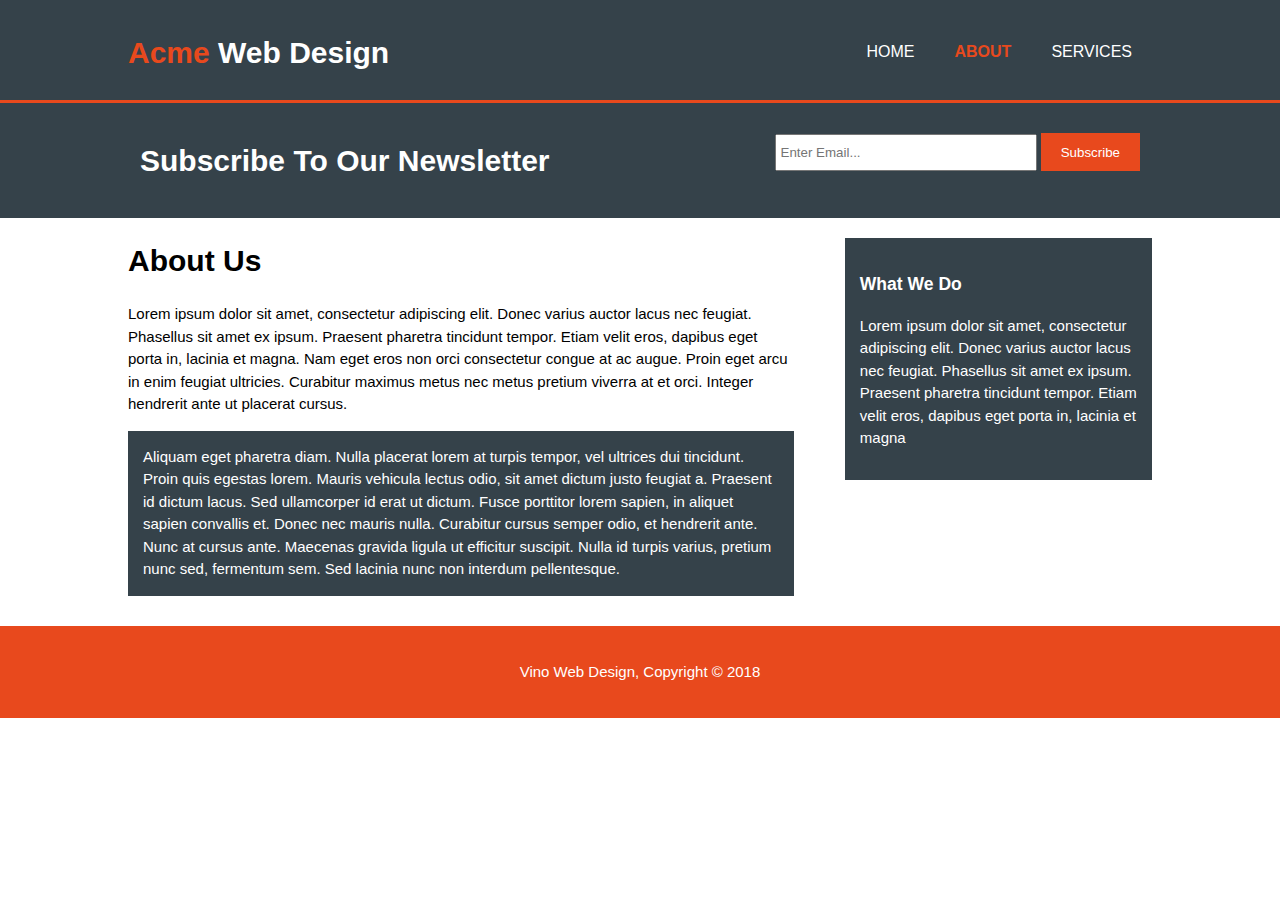
<file: about.html>
<!DOCTYPE html>
<html>
  <head>
    <meta charset="utf-8">
    <meta name="viewport" content="width=device-width">
    <meta name="description" content="Affordable and professional web design">
	  <meta name="keywords" content="web design, affordable web design, professional web design">
  	<meta name="author" content="Brad Traversy">
    <title>Acme Web Deisgn | About</title>
    <link rel="stylesheet" href="style.css">
  </head>
  <body>
    <header>
      <div class="container">
        <div id="branding">
          <h1><span class="highlight">Acme</span> Web Design</h1>
        </div>
        <nav>
          <ul>
            <li><a href="index.html">Home</a></li>
            <li class="current"><a href="about.html">About</a></li>
            <li><a href="services.html">Services</a></li>
          </ul>
        </nav>
      </div>
    </header>

    <section id="newsletter">
      <div class="container">
        <h1>Subscribe To Our Newsletter</h1>
        <form>
          <input type="email" placeholder="Enter Email...">
          <button type="submit" class="button_1">Subscribe</button>
        </form>
      </div>
    </section>

    <section id="main">
      <div class="container">
        <article id="main-col">
          <h1 class="page-title">About Us</h1>
          <p>
            Lorem ipsum dolor sit amet, consectetur adipiscing elit. Donec varius auctor lacus nec feugiat. Phasellus sit amet ex ipsum. Praesent pharetra tincidunt tempor. Etiam velit eros, dapibus eget porta in, lacinia et magna. Nam eget eros non orci consectetur congue at ac augue. Proin eget arcu in enim feugiat ultricies. Curabitur maximus metus nec metus pretium viverra at et orci. Integer hendrerit ante ut placerat cursus.
          </p>
          <p class="dark">
Aliquam eget pharetra diam. Nulla placerat lorem at turpis tempor, vel ultrices dui tincidunt. Proin quis egestas lorem. Mauris vehicula lectus odio, sit amet dictum justo feugiat a. Praesent id dictum lacus. Sed ullamcorper id erat ut dictum. Fusce porttitor lorem sapien, in aliquet sapien convallis et. Donec nec mauris nulla. Curabitur cursus semper odio, et hendrerit ante. Nunc at cursus ante. Maecenas gravida ligula ut efficitur suscipit. Nulla id turpis varius, pretium nunc sed, fermentum sem. Sed lacinia nunc non interdum pellentesque.
          </p>
        </article>

        <aside id="sidebar">
          <div class="dark">
            <h3>What We Do</h3>
            <p>Lorem ipsum dolor sit amet, consectetur adipiscing elit. Donec varius auctor lacus nec feugiat. Phasellus sit amet ex ipsum. Praesent pharetra tincidunt tempor. Etiam velit eros, dapibus eget porta in, lacinia et magna</p>
          </div>
        </aside>
      </div>
    </section>

    <footer>
      <p> Vino Web Design, Copyright &copy; 2018</p>
    </footer>
  </body>
</html>
</file>
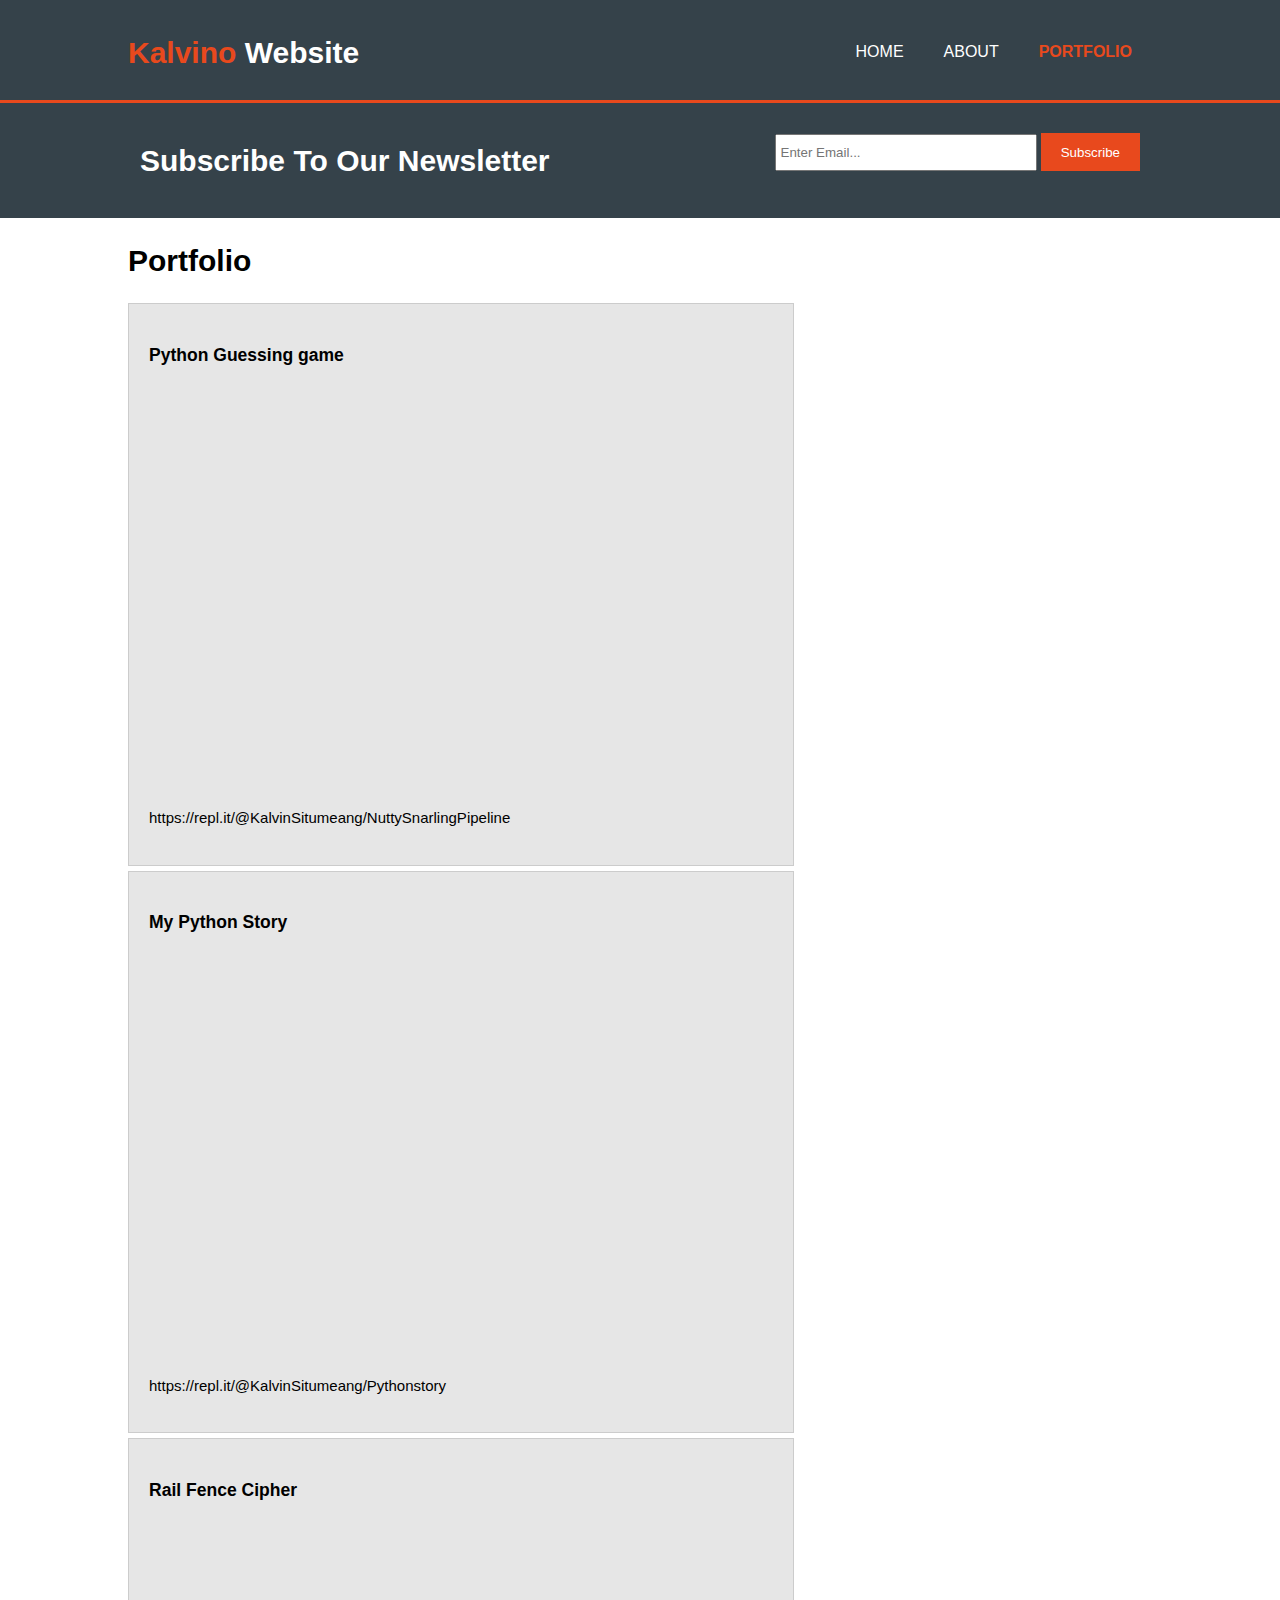
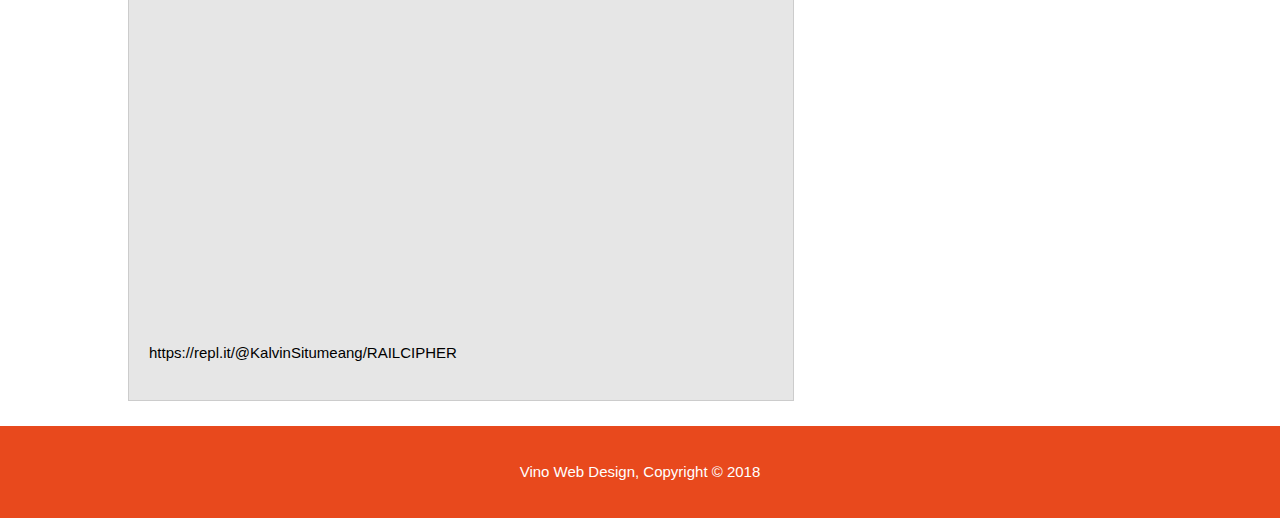
<file: Portfolio.html>
<!DOCTYPE html>
<html>
  <head>
    <meta charset="utf-8">
    <meta name="viewport" content="width=device-width">
    <meta name="description" content="Affordable and professional web design">
	  <meta name="keywords" content="web design, affordable web design, professional web design">
  	<meta name="author" content="Brad Traversy">
    <title>Kalvin's Website | Services </title>
    <link rel="stylesheet" href="style.css">
  </head>
  <body>
    <header>
      <div class="container">
        <div id="branding">
          <h1><span class="highlight">Kalvino</span> Website </h1>
        </div>
        <nav>
          <ul>
            <li><a href="index.html">Home</a></li>
            <li><a href="about.html">About</a></li>
            <li class="current"><a href="Portfolio.html">Portfolio</a></li>
          </ul>
        </nav>
      </div>
    </header>

    <section id="newsletter">
      <div class="container">
        <h1>Subscribe To Our Newsletter</h1>
        <form>
          <input type="email" placeholder="Enter Email...">
          <button type="submit" class="button_1">Subscribe</button>
        </form>
      </div>
    </section>

    <section id="main">
      <div class="container">
        <article id="main-col">
          <h1 class="page-title">Portfolio</h1>
          <ul id="services">
            <li>
              <h3>Python Guessing game</h3>
              <p><iframe height="400px" width="100%" src="https://repl.it/@KalvinSitumeang/NuttySnarlingPipeline?lite=true" scrolling="no" frameborder="no" allowtransparency="true" allowfullscreen="true" sandbox="allow-forms allow-pointer-lock allow-popups allow-same-origin allow-scripts allow-modals"></iframe></p>
						  <p>https://repl.it/@KalvinSitumeang/NuttySnarlingPipeline</p>
            </li>
            <li>
              <h3>My Python Story</h3>
              <p><iframe height="400px" width="100%" src="https://repl.it/@KalvinSitumeang/Pythonstory?lite=true" scrolling="no" frameborder="no" allowtransparency="true" allowfullscreen="true" sandbox="allow-forms allow-pointer-lock allow-popups allow-same-origin allow-scripts allow-modals"></iframe></p>
						  <p>https://repl.it/@KalvinSitumeang/Pythonstory</p>
            </li>
            <li>
              <h3>Rail Fence Cipher</h3>
              <p><iframe height="400px" width="100%" src="https://repl.it/@KalvinSitumeang/RAILCIPHER?lite=true" scrolling="no" frameborder="no" allowtransparency="true" allowfullscreen="true" sandbox="allow-forms allow-pointer-lock allow-popups allow-same-origin allow-scripts allow-modals"></iframe></p>
						  <p>https://repl.it/@KalvinSitumeang/RAILCIPHER</p>
            </li>
          </ul>
        </article>

       
          </div>
        </aside>
      </div>
    </section>

    <footer>
      <p>Vino Web Design, Copyright &copy; 2018</p>
    </footer>
  </body>
</html>
</file>
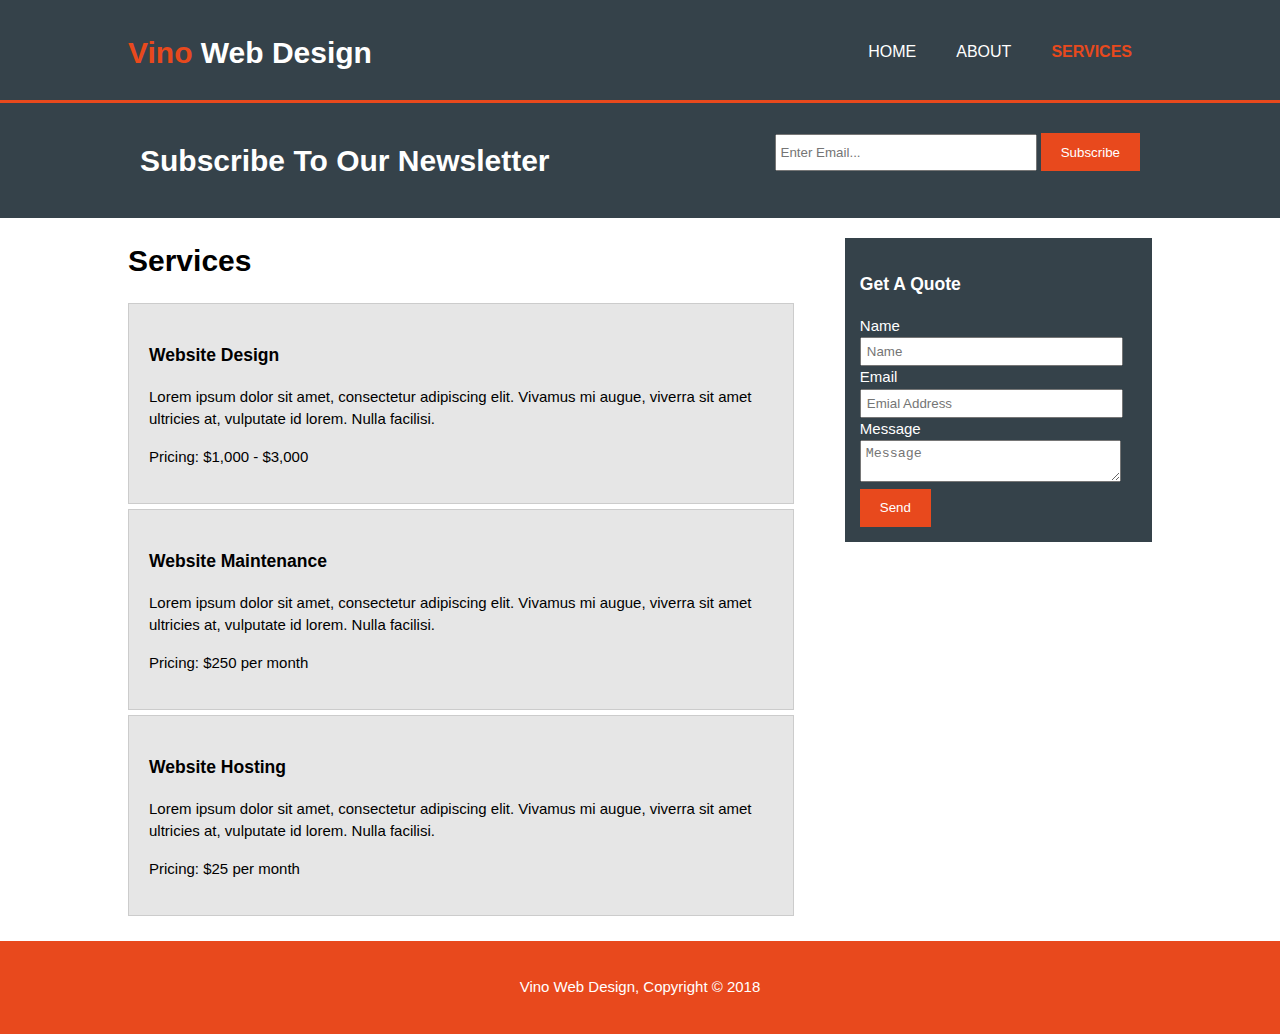
<file: service.html>
<!DOCTYPE html>
<html>
  <head>
    <meta charset="utf-8">
    <meta name="viewport" content="width=device-width">
    <meta name="description" content="Affordable and professional web design">
	  <meta name="keywords" content="web design, affordable web design, professional web design">
  	<meta name="author" content="Brad Traversy">
    <title>Vino webs design | Services </title>
    <link rel="stylesheet" href="style.css">
  </head>
  <body>
    <header>
      <div class="container">
        <div id="branding">
          <h1><span class="highlight">Vino</span> Web Design </h1>
        </div>
        <nav>
          <ul>
            <li><a href="index.html">Home</a></li>
            <li><a href="about.html">About</a></li>
            <li class="current"><a href="services.html">Services</a></li>
          </ul>
        </nav>
      </div>
    </header>

    <section id="newsletter">
      <div class="container">
        <h1>Subscribe To Our Newsletter</h1>
        <form>
          <input type="email" placeholder="Enter Email...">
          <button type="submit" class="button_1">Subscribe</button>
        </form>
      </div>
    </section>

    <section id="main">
      <div class="container">
        <article id="main-col">
          <h1 class="page-title">Services</h1>
          <ul id="services">
            <li>
              <h3>Website Design</h3>
              <p>Lorem ipsum dolor sit amet, consectetur adipiscing elit. Vivamus mi augue, viverra sit amet ultricies at, vulputate id lorem. Nulla facilisi.</p>
						  <p>Pricing: $1,000 - $3,000</p>
            </li>
            <li>
              <h3>Website Maintenance</h3>
              <p>Lorem ipsum dolor sit amet, consectetur adipiscing elit. Vivamus mi augue, viverra sit amet ultricies at, vulputate id lorem. Nulla facilisi.</p>
						  <p>Pricing: $250 per month</p>
            </li>
            <li>
              <h3>Website Hosting</h3>
              <p>Lorem ipsum dolor sit amet, consectetur adipiscing elit. Vivamus mi augue, viverra sit amet ultricies at, vulputate id lorem. Nulla facilisi.</p>
						  <p>Pricing: $25 per month</p>
            </li>
          </ul>
        </article>

        <aside id="sidebar">
          <div class="dark">
            <h3>Get A Quote</h3>
            <form class="quote">
  						<div>
  							<label>Name</label><br>
  							<input type="text" placeholder="Name">
  						</div>
  						<div>
  							<label>Email</label><br>
  							<input type="email" placeholder="Emial Address">
  						</div>
  						<div>
  							<label>Message</label><br>
  							<textarea placeholder="Message"></textarea>
  						</div>
  						<button class="button_1" type="submit">Send</button>
					</form>
          </div>
        </aside>
      </div>
    </section>

    <footer>
      <p>Vino Web Design, Copyright &copy; 2018</p>
    </footer>
  </body>
</html>
</file>
<file: style.css>
body{
  font: 15px/1.5 Arial, Helvetica,sans-serif;
  padding:0;
  margin:0;
  background-color:585768;
}

/* Global */
.container{
  width:80%;
  margin:auto;
  overflow:hidden;
}

ul{
  margin:0;
  padding:0;
}

.button_1{
  height:38px;
  background:#e8491d;
  border:0;
  padding-left: 20px;
  padding-right:20px;
  color:#ffffff;
}

.dark{
  padding:15px;
  background:#35424a;
  color:#ffffff;
  margin-top:10px;
  margin-bottom:10px;
}

/* Header **/
header{
  background:#35424a;
  color:#ffffff;
  padding-top:30px;
  min-height:70px;
  border-bottom:#e8491d 3px solid;
}

header a{
  color:#ffffff;
  text-decoration:none;
  text-transform: uppercase;
  font-size:16px;
}

header li{
  float:left;
  display:inline;
  padding: 0 20px 0 20px;
}

header #branding{
  float:left;
}

header #branding h1{
  margin:0;
}

header nav{
  float:right;
  margin-top:10px;
}

header .highlight, header .current a{
  color:#e8491d;
  font-weight:bold;
}

header a:hover{
  color:#cccccc;
  font-weight:bold;
}

/* Showcase */
#showcase{
  min-height:400px;
  background:url no-repeat 0 -400px;
  text-align:center;
  color:#ffffff;
}

#showcase h1{
  margin-top:100px;
  font-size:55px;
  margin-bottom:10px;
}

#showcase p{
  font-size:20px;
}

/* Newsletter */
#newsletter{
  padding:15px;
  color:#ffffff;
  background:#35424a
}

#newsletter h1{
  float:left;
}

#newsletter form {
  float:right;
  margin-top:15px;
}

#newsletter input[type="email"]{
  padding:4px;
  height:25px;
  width:250px;
}

/* Boxes */
#boxes{
  margin-top:20px;
}

#boxes .box{
  float:left;
  text-align: center;
  width:30%;
  padding:10px;
}

#boxes .box img{
  width:90px;
}

/* Sidebar */
aside#sidebar{
  float:right;
  width:30%;
  margin-top:10px;
}

aside#sidebar .quote input, aside#sidebar .quote textarea{
  width:90%;
  padding:5px;
}

/* Main-col */
article#main-col{
  float:left;
  width:65%;
}

/* Services */
ul#services li{
  list-style: none;
  padding:20px;
  border: #cccccc solid 1px;
  margin-bottom:5px;
  background:#e6e6e6;
}

footer{
  padding:20px;
  margin-top:20px;
  color:#ffffff;
  background-color:#e8491d;
  text-align: center;
}

/* Media Queries */
@media(max-width: 768px){
  header #branding,
  header nav,
  header nav li,
  #newsletter h1,
  #newsletter form,
  #boxes .box,
  article#main-col,
  aside#sidebar{
    float:none;
    text-align:center;
    width:100%;
  }

  header{
    padding-bottom:20px;
  }

  #showcase h1{
    margin-top:40px;
  }

  #newsletter button, .quote button{
    display:block;
    width:100%;
  }

  #newsletter form input[type="email"], .quote input, .quote textarea{
    width:100%;
    margin-bottom:5px;
  }
}
</file>
